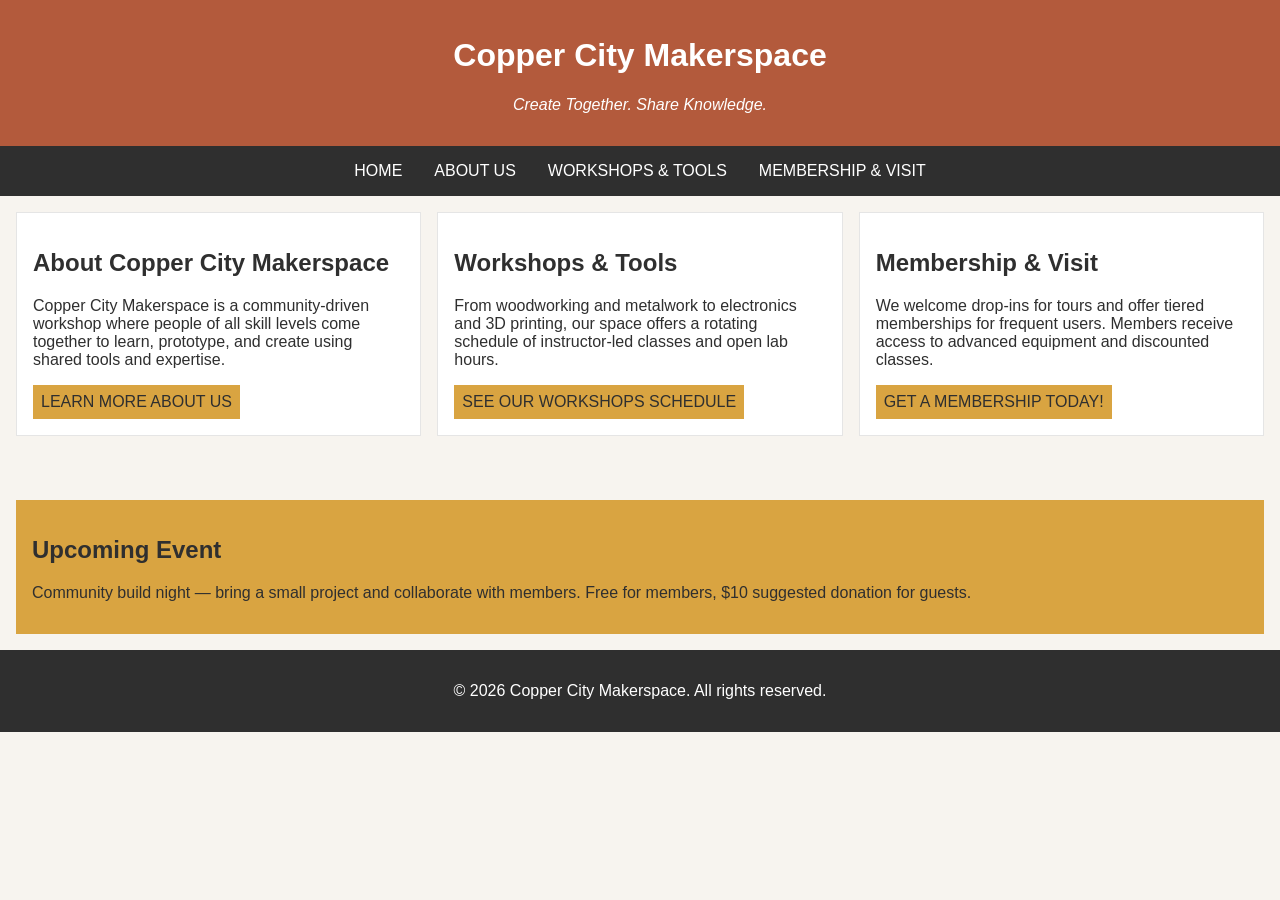
<file: index.html>
<!DOCTYPE html>
<html lang="en">
<head>
    <meta charset="UTF-8">
    <meta name="viewport" content="width=device-width, initial-scale=1.0">
    <link rel="stylesheet" href="styles.css">
    <title>Copper City Makerspace</title>
</head>
<body>
<header>
    <h1>Copper City Makerspace</h1>
    <p>Create Together. Share Knowledge.</p>
</header>
<nav>
    <ul>
        <li><a href="index.html">Home</a></li>
        <li><a href="about.html">About Us</a></li>
        <li><a href="workshops.html">Workshops & Tools</a></li>
        <li><a href="memberships.html">Membership & Visit</a></li>
    </ul>
</nav>
<main class="card-row">
        <section id="about">
        <h2>About Copper City Makerspace</h2>
        <p>Copper City Makerspace is a community-driven workshop where people of all skill levels come together to learn, prototype, and create using shared tools and expertise.</p>
        <a href="about.html">Learn More About Us</a>
    </section>
    <section id="workshops">
        <h2>Workshops & Tools</h2>
        <p>From woodworking and metalwork to electronics and 3D printing, our space offers a rotating schedule of instructor-led classes and open lab hours.</p>
        <a href="workshops.html">See our Workshops Schedule</a>
    </section>
    <section id="memberships">
        <h2>Membership & Visit</h2>
        <p>We welcome drop-ins for tours and offer tiered memberships for frequent users. Members receive access to advanced equipment and discounted classes.</p>
        <a href="memberships.html">Get a Membership Today!</a>
    </section>
</main>
<aside>
    <h2>Upcoming Event</h2>
    <p>Community build night — bring a small project and collaborate with members. Free for members, $10 suggested donation for guests.</p>
</aside>
<footer>
    <p>&copy; 2026 Copper City Makerspace. All rights reserved.</p>
</footer>
</body>
</html>
</file>
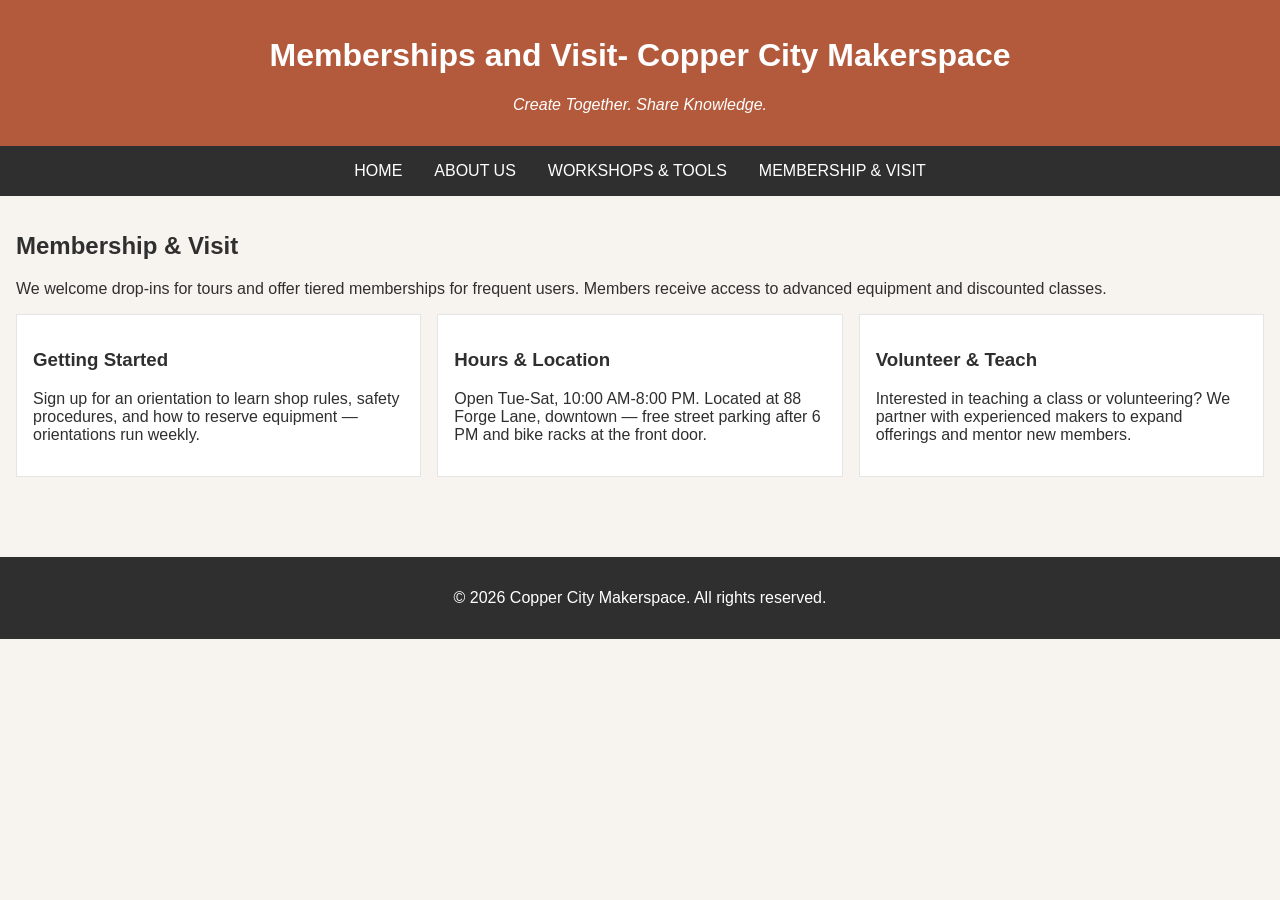
<file: memberships.html>
<!DOCTYPE html>
<html lang="en">
<head>
    <meta charset="UTF-8">
    <meta name="viewport" content="width=device-width, initial-scale=1.0">
    <link rel="stylesheet" href="styles.css">
    <title>Memberships- Copper City Makerspace</title>
</head>
<body>
<header>
    <h1>Memberships and Visit- Copper City Makerspace</h1>
    <p>Create Together. Share Knowledge.</p>
</header>
<nav>
    <ul>
        <li><a href="index.html">Home</a></li>
        <li><a href="about.html">About Us</a></li>
        <li><a href="workshops.html">Workshops & Tools</a></li>
        <li><a href="memberships.html">Membership & Visit</a></li>
    </ul>
</nav>
<main>
    <section id="memberships">
        <h2>Membership & Visit</h2>
        <p>We welcome drop-ins for tours and offer tiered memberships for frequent users. Members receive access to advanced equipment and discounted classes.</p>
        <div class="card-row"> 
            <section>
                <h3>Getting Started</h3>
                <p>Sign up for an orientation to learn shop rules, safety procedures, and how to reserve equipment — orientations run weekly.</p>
            </section>
            <section>
                <h3>Hours & Location</h3>
                <p>Open Tue-Sat, 10:00 AM-8:00 PM. Located at 88 Forge Lane, downtown — free street parking after 6 PM and bike racks at the front door.</p>
            </section>
            <section>
                <h3>Volunteer & Teach</h3>
                <p>Interested in teaching a class or volunteering? We partner with experienced makers to expand offerings and mentor new members.</p>
            </section>
        </div>
    </section>
</main>
<footer>
    <p>&copy; 2026 Copper City Makerspace. All rights reserved.</p>
</footer>
</body>
</html>
</file>
<file: styles.css>
/* =====  CSS by Christina Carrasquilla, updated by Kristin Wojcik =====  */

/* ===== Color Palette 

Copper:#B35A3C
Charcoal:#2F2F2F
Light Background:#F7F4EF
Card Background:#FFFFFF
Soft Gold:#D9A441
Border:#E5E5E5

===== */

/* ===== GLOBAL (Base) Styles ===== */

body {
    font-family: Arial, sans-serif;
    margin: 0;
    background-color: #F7F4EF;
    color: #2F2F2F;
    display: grid;
    grid-template-columns: 1fr;
}

header {
    background-color: #B35A3C;
    color: white;
    text-align: center;
    padding: 1rem;
}

header img {
    margin-top: 0.5rem;
}
header p {
    font-style:italic;
}
nav {
    background-color: #2F2F2F;
    padding:.5rem;
}

nav ul {
    list-style: none;
    margin: 0;
    padding: 0;
}

nav a {
    color: white;
    text-decoration: none;
    padding: 0.5rem;
    display: inline-block;
    text-transform:uppercase;
}

nav a:hover {
    background-color: #B35A3C;
}

main {
    padding: 1rem;
}

main a {
    background-color:#D9A441;
    color: #2F2F2F;
    text-decoration: none;
    padding: 0.5rem;
    display: inline-block;
    text-transform:uppercase;
}

main a:hover {
    background-color: #B35A3C;
    color: white;
}

section {
    margin-bottom: 2rem;
}

.card-row section {
    background-color: white;
    border: 1px solid #E5E5E5;
    padding: 1rem;
}

img {
    display: block;
    margin-top: 0.5rem;
    max-width: 100%;
}

aside {
    background-color: #D9A441;
    padding: 1rem;
    margin: 1rem;
}

footer {
    background-color: #2F2F2F;
    color: white;
    text-align: center;
    padding: 1rem;
}
/* ===== MEDIA QUERY (MEDIUM) ===== */
@media screen and (min-width: 817px) {
    nav ul {
        display: flex;
        justify-content: center;
        gap: 1rem;
    }

    .card-row {
        display: flex;
        gap: 1rem;
    }

    .card-row section {
        width: 30%;
    }
}
</file>
